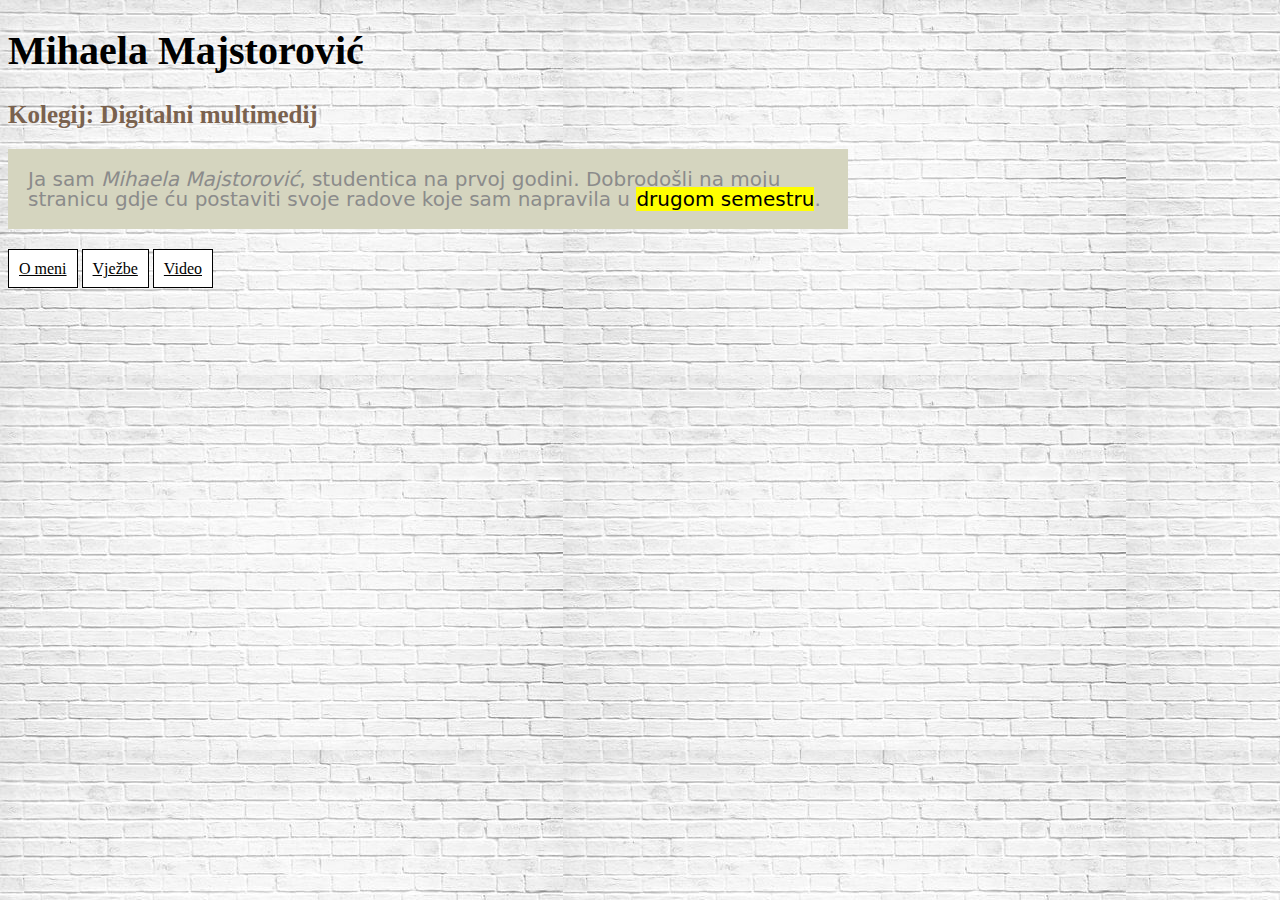
<file: index.html>
<!doctype html>
<html>
<head>
<meta charset="utf-8">
<title>Projektnni zadatak 3</title>
<link rel="stylesheet" href="stil.css"/>
</head>
<h1>Mihaela Majstorović</h1>
<h2>Kolegij: Digitalni multimedij</h2>
<p class="paragraf_2">Ja sam <i>Mihaela Majstorović</i>, studentica na prvoj godini. Dobrodošli na moju stranicu gdje ću postaviti svoje radove koje sam napravila u <mark>drugom semestru</mark>.</p>

<a href="o_meni.html">O meni</a>
<a href="vjezbe.html">Vježbe</a>
<a href="video.html">Video</a>

<body>
</body>
</html>
</file>
<file: stil.css>
@charset "utf-8";
/* CSS Document */
h1 { font: Mihaelamajstorovic;
     color:black;
	 font-size: 40px;
	}
h2 { ont-family:Baskerville, "Palatino Linotype", Palatino, "Century Schoolbook L", "Times New Roman", serif;
	color:#7A624E;
	font-size: 25px;
}
p {
	color:#876D41;
	font-family:"Lucida Grande", "Lucida Sans Unicode", "Lucida Sans", "DejaVu Sans", Verdana, sans-serif;
	font-size: 20px;
	line-height: 20px;
	width: 800px;
	padding: 20px;
}
.paragraf_2 {
	color:#8B8B8B;
	background-color:#D5D5BF;

}
a:link {color:#000000;
   background-color:#FFFFFF;
   padding:5px;
   line-height:40px;
   border:1px solid #000000;
}
a:hover { background-color:rgba(196,185,151,1.00)}

img {
	height: 250px;
}
body { background-image:url(pozadina.jpg)
}
a:link {
	color: black;
	background-color: none;
	padding: 10px;
	line-height: 40px;
	border: 1px solid #000000;
}
</file>
